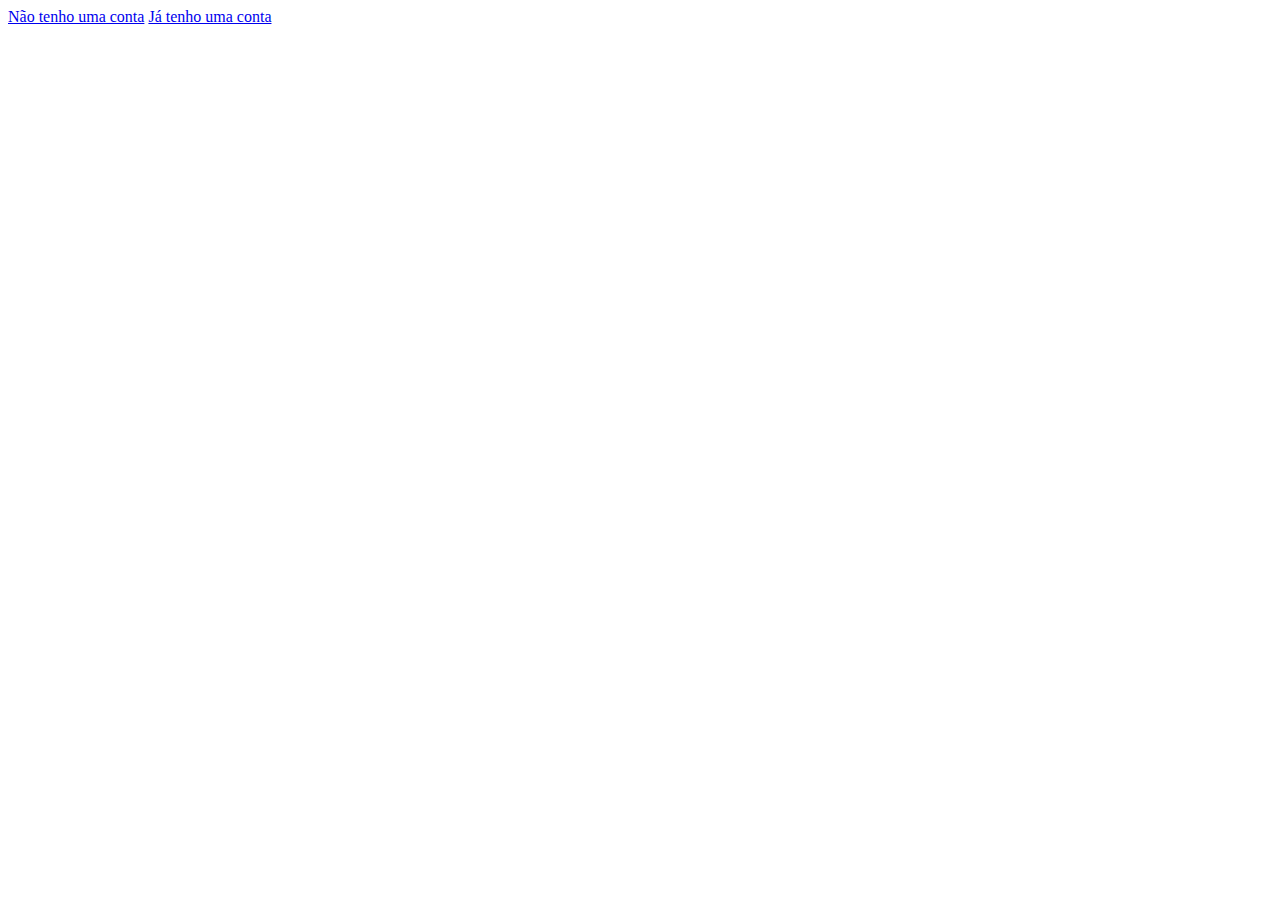
<file: templates/index.html>
<!DOCTYPE html>
<html lang="en">
<head>
    <meta charset="UTF-8">
    <meta name="viewport" content="width=device-width, initial-scale=1.0">
    <title>Document</title>
</head>
<body>
    <a href="/cadastro">Não tenho uma conta</a>
    <a href="/login">Já tenho uma conta</a>
    
</body>
</html>
</file>
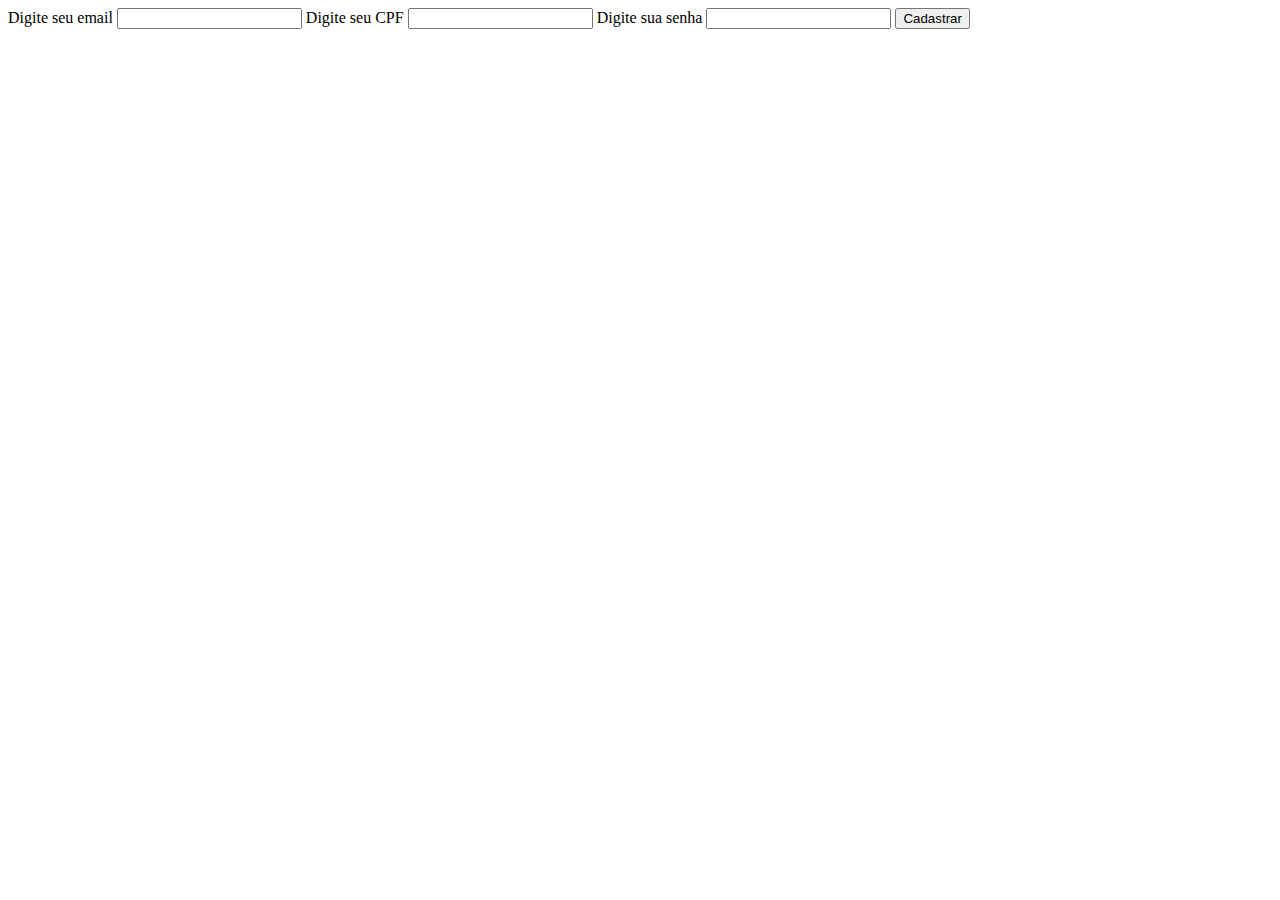
<file: templates/cadastro.html>
<!DOCTYPE html>
<html lang="en">
<head>
    <meta charset="UTF-8">
    <meta name="viewport" content="width=device-width, initial-scale=1.0">
    <title>Document</title>
</head>
<body>
    <form action="/cadastro" method="post">
        <label for="email">Digite seu email</label>
        <input type="text" name="email">
        <label for="cpf">Digite seu CPF</label>
        <input type="text" name="cpf">
        <label for="senha">Digite sua senha</label>
        <input type="text" name="senha">
        
        <button button type="submit" class="btn">Cadastrar</button>
    </form>
</body>
</html>
</file>
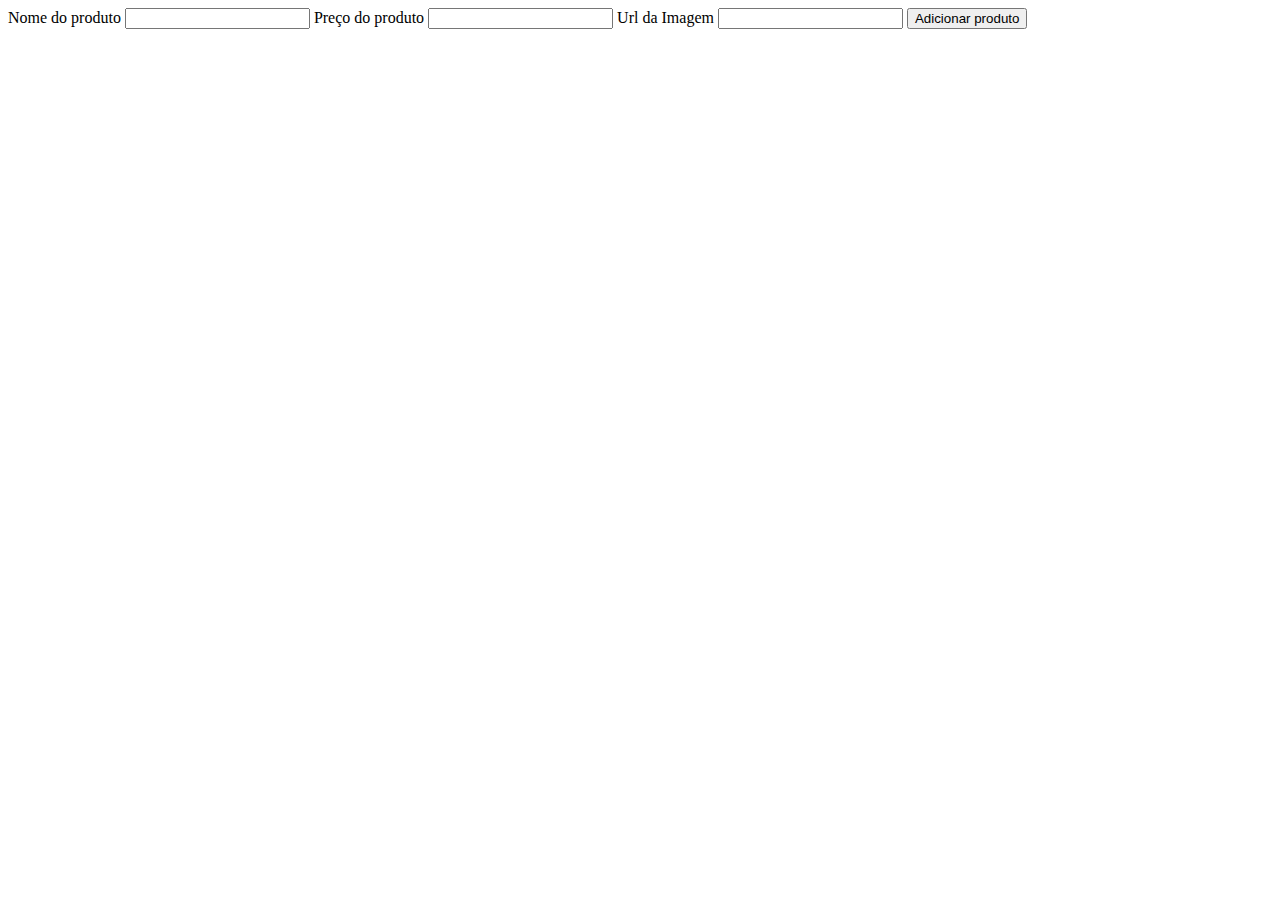
<file: templates/criar_produto.html>
<!DOCTYPE html>
<html lang="en">
<head>
    <meta charset="UTF-8">
    <meta name="viewport" content="width=device-width, initial-scale=1.0">
    <title>Document</title>
</head>
<body>
    <form action="/criar_produto">
        <label for="nome">Nome do produto</label>
        <input type="text" name= nome>
        <label for="preco">Preço do produto</label>
        <input type="text" name= preco>
        <label for="url">Url da Imagem</label>
        <input type="text" name= url>
        <button type="submit">Adicionar produto</button>
    </form>
</body>
</html>
</file>
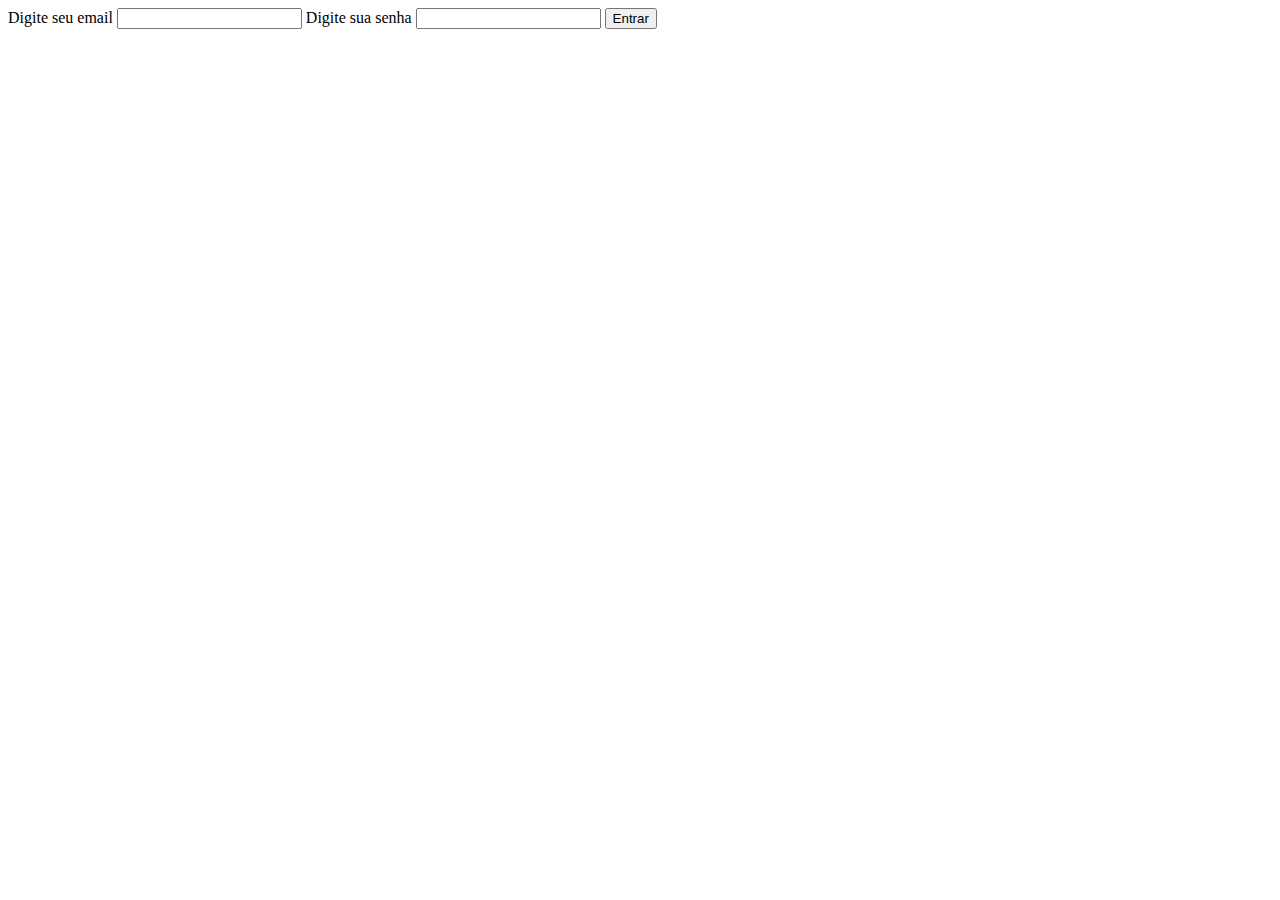
<file: templates/login.html>
<!DOCTYPE html>
<html lang="en">
<head>
    <meta charset="UTF-8">
    <meta name="viewport" content="width=device-width, initial-scale=1.0">
    <title>Document</title>
    <form action="/login" method="post">
        <label for="email">Digite seu email</label>
        <input type="text" name="email">
        <label for="senha">Digite sua senha</label>
        <input type="text" name="senha">
        
        <button button type="submit" class="btn">Entrar</button>
</head>
<body>
    
</body>
</html>
</file>
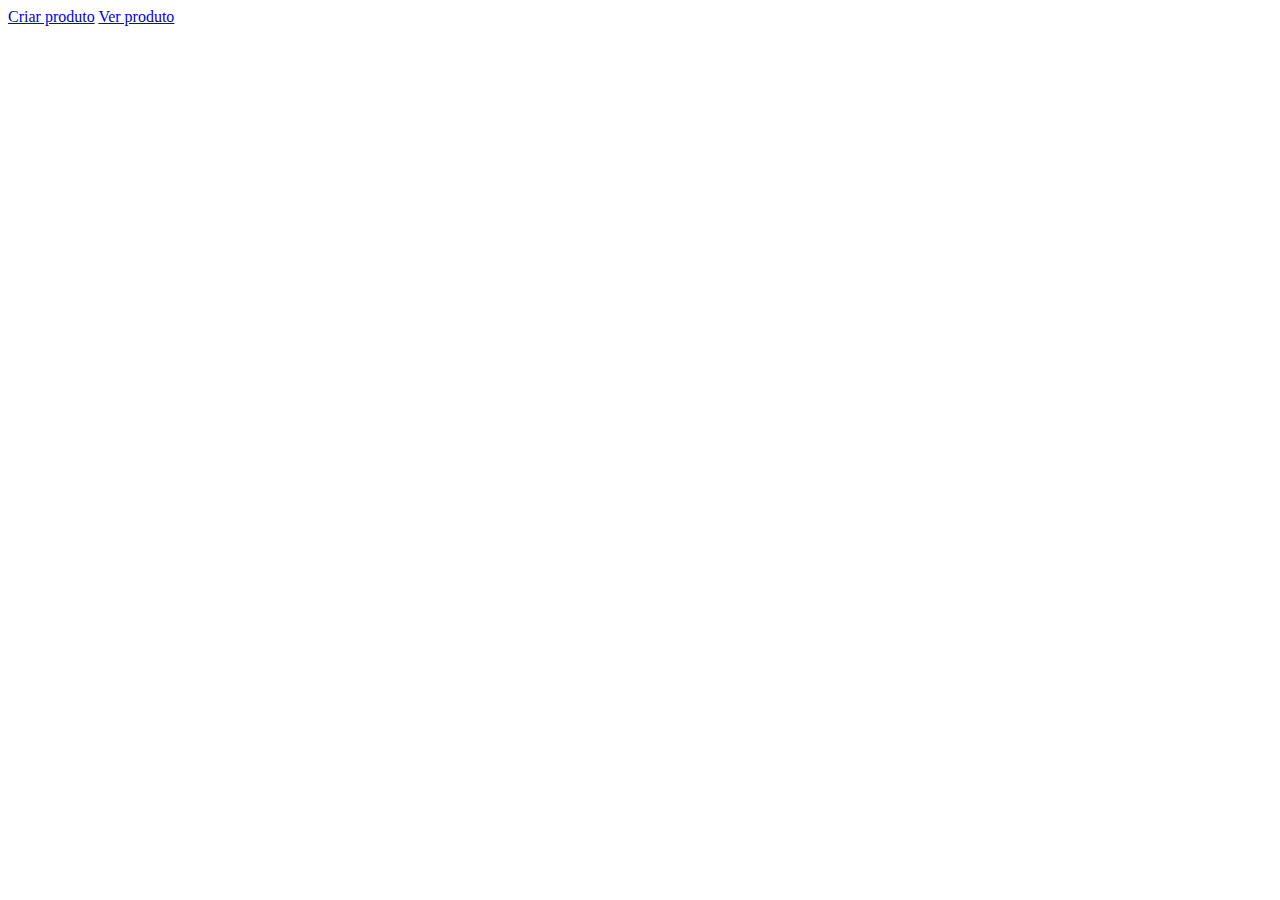
<file: templates/moderador.html>
<!DOCTYPE html>
<html lang="en">
<head>
    <meta charset="UTF-8">
    <meta name="viewport" content="width=device-width, initial-scale=1.0">
    <title>Document</title>
</head>
<body>
    <a href="/criar_produto">Criar produto</a>
    <a href="/ver_produto">Ver produto</a>
    
</body>
</html>
</file>
